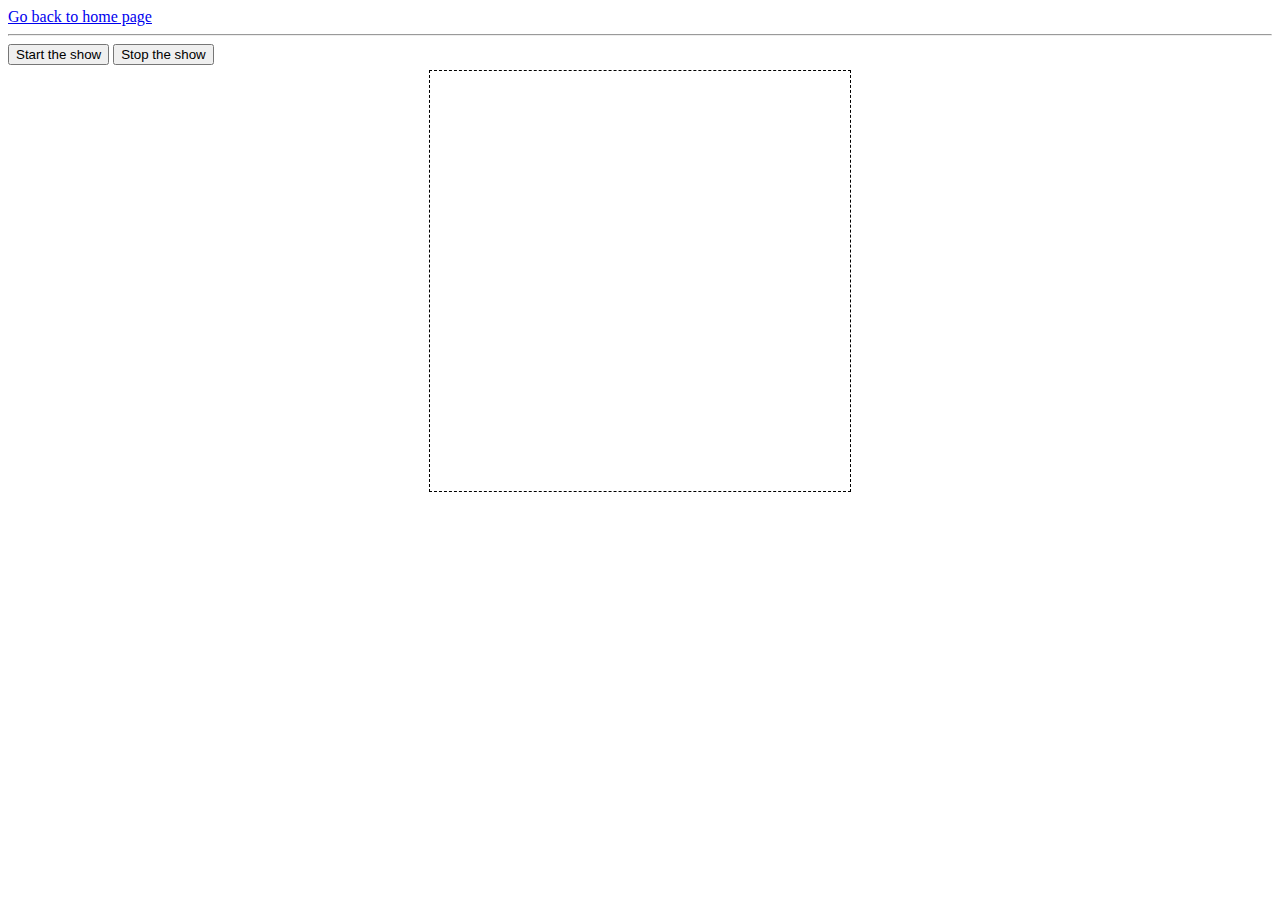
<file: pages/animation.html>
<!DOCTYPE html>
<html lang="en">
<head>
    <meta charset="UTF-8">
    <meta http-equiv="X-UA-Compatible" content="IE=edge">
    <meta name="viewport" content="width=device-width, initial-scale=1.0">
    <link rel="stylesheet" href="../style.css">
    <title>Document</title>
</head>
<body>
    <header>
        <a href="../index.html">Go back to home page</a>
        <hr>
    </header>
    <main>
        <div id="buttons">
            <button id="discoStart">Start the show</button>
            <button id="discoStop">Stop the show</button>
        </div>
        <canvas id="whiteBoard2" width="400" height="400"></canvas>
        <p id="displayColour"></p>
    </main>
    <script src="../animation.js"></script>
    
</body>
</html>
</file>
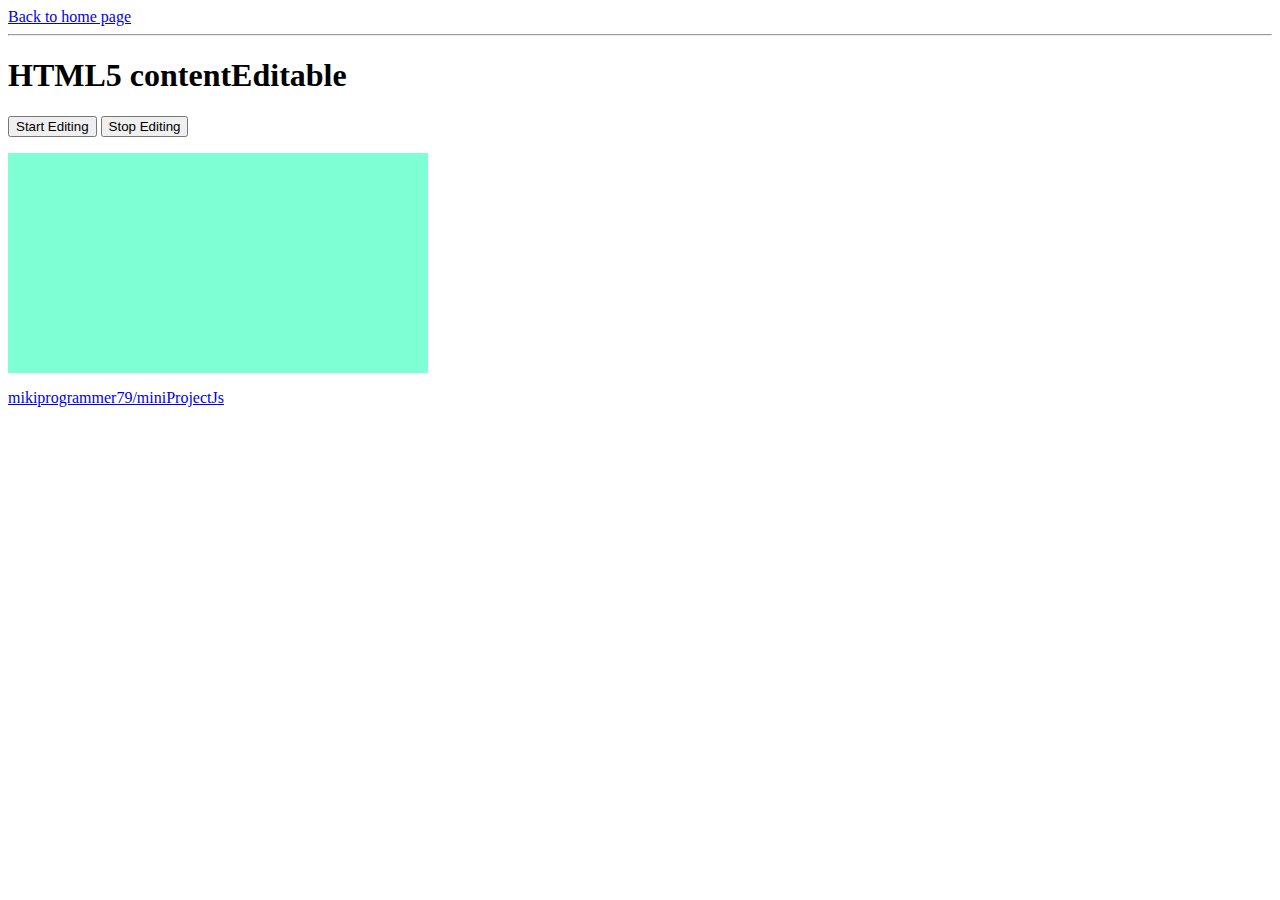
<file: pages/contenteditable.html>
<!DOCTYPE html>
<html lang="en">
<head>
    <meta charset="UTF-8">
    <meta http-equiv="X-UA-Compatible" content="IE=edge">
    <meta name="viewport" content="width=device-width, initial-scale=1.0">
    <meta description="contentEditable JS object property practice webpage">
    <link rel="stylesheet" href="../style.css">
    <title>HTML5 Content Editable</title>
</head>
<body id="editable">
    <header>
        <a href="../index.html">Back to home page</a>
        <hr>
    </header>
    <main>
        <h1>HTML5 contentEditable</h1>
        <button id="edit" onclick="startEdit();">Start Editing</button>
        <button id="stop" onclick="stopEdit();">Stop Editing</button>
        <p id="editableElement"></p>
    </main>
    <script src="../index.js"></script>
    <footer>
        <p><a href="https://github.com/mikiprogrammer79/miniProjectJs">mikiprogrammer79/miniProjectJs</a></p>
    </footer>
</body>
</html>
</file>
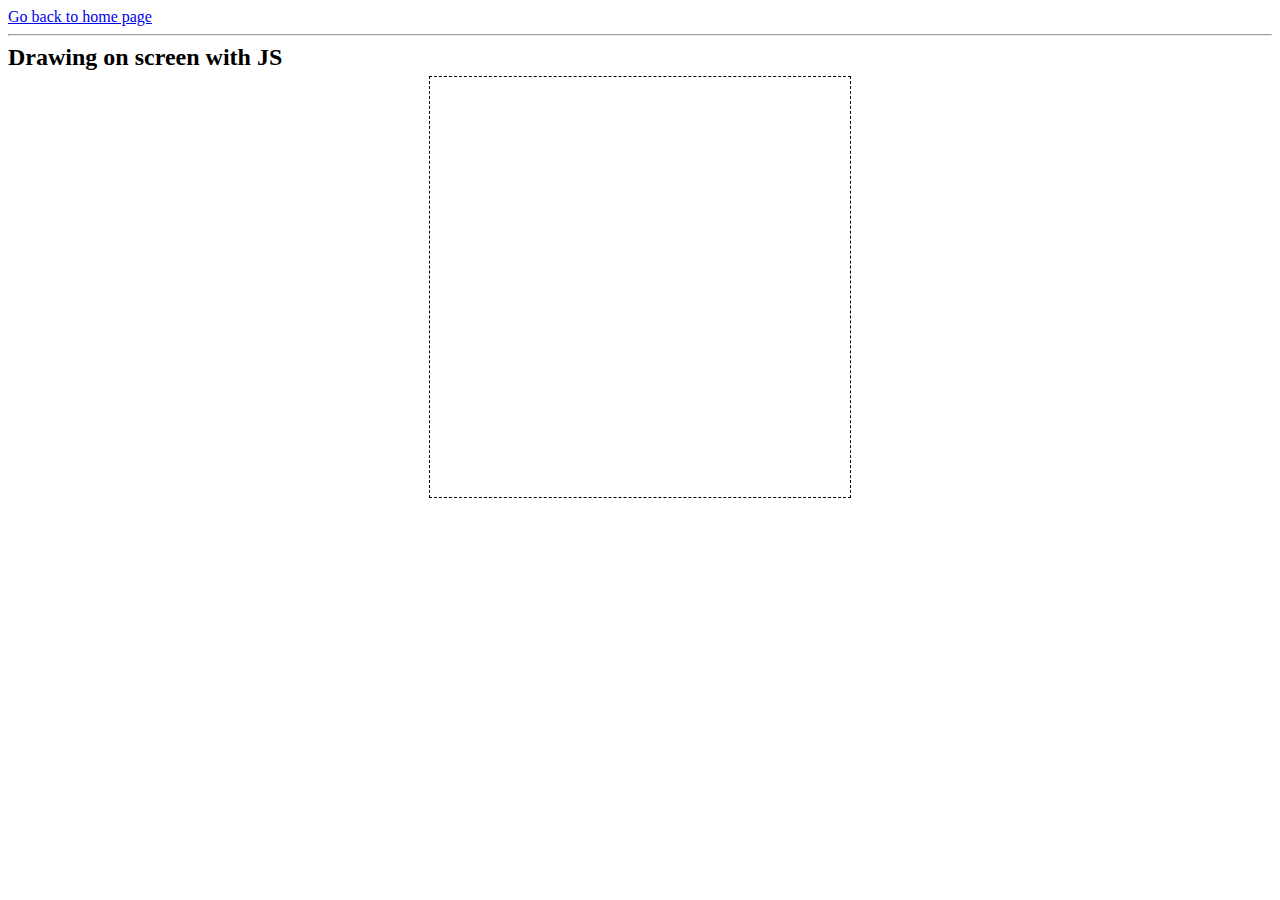
<file: pages/drawing.html>
<!DOCTYPE html>
<html lang="en">
<head>
    <meta charset="UTF-8">
    <meta http-equiv="X-UA-Compatible" content="IE=edge">
    <meta name="viewport" content="width=device-width, initial-scale=1.0">
    <link rel="stylesheet" href="../style.css">
    <title>Drawing with JS</title>
</head>
<body>
    <header>
        <a href="../index.html">Go back to home page</a>
        <hr>
    </header>
    <main>
        <h2>Drawing on screen with JS</h2>
        <canvas id="whiteBoard"></canvas>
    </main>
    
    <script src="../index.js"></script>

    
</body>
</html>
</file>
<file: style.css>
/*First page contenteditable.html*/
#editableElement {
    background-color: aquamarine;
    width: 400px;
    height: 200px;
    padding: 10px;
}

/*Second page drawing.html*/
h2 {
    margin: 5px auto;
}
canvas {
    border: 1px dashed black;
    padding: 10px;
    width: 400px;
    height: 400px;
    display:block;
    margin: 5px auto;
}
</file>
